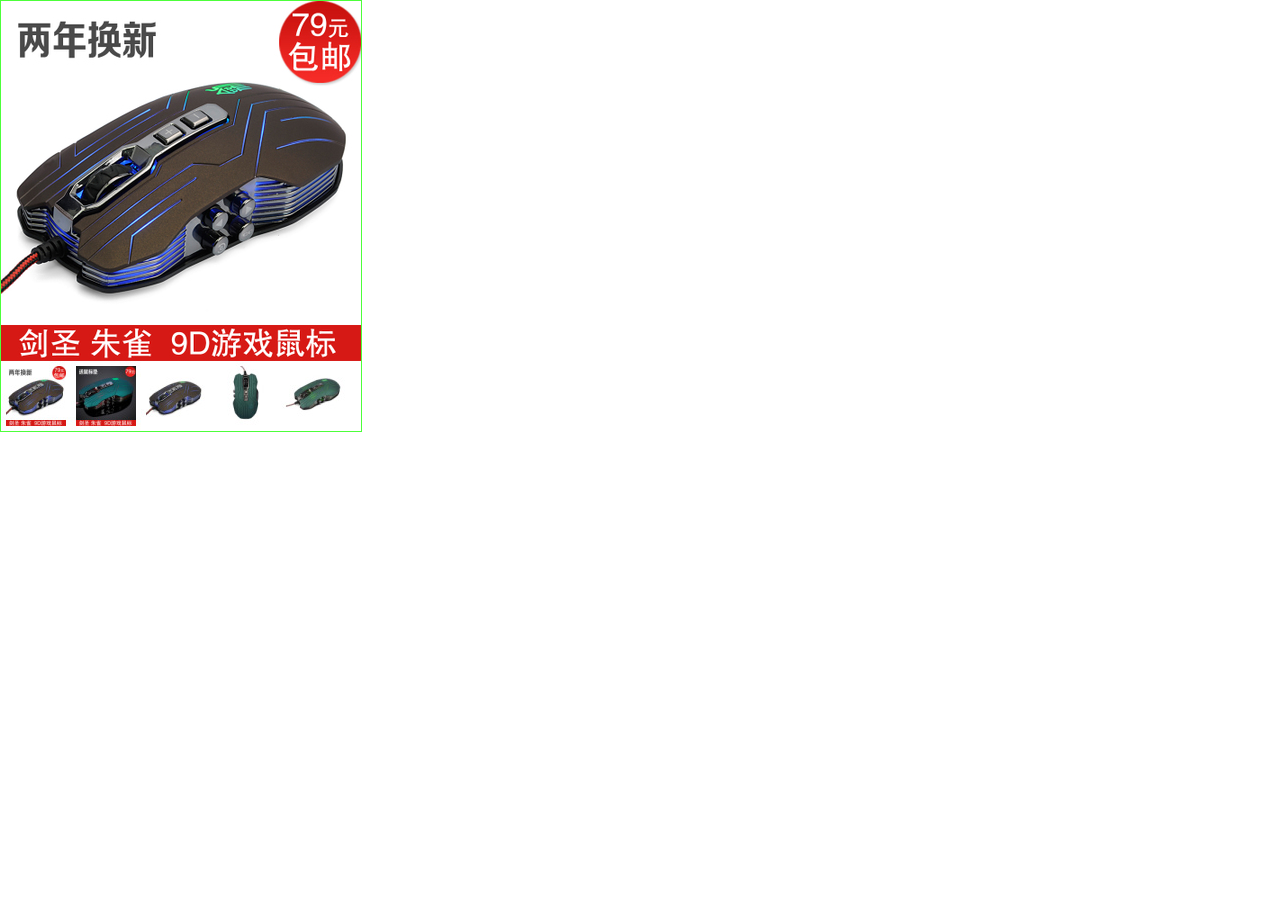
<file: 案例/鼠标展示/index.html>
<!DOCTYPE html>
<html lang="en">
<head>
    <meta charset="UTF-8">
    <title>鼠标展示</title>
    <link rel="stylesheet" href="css/basic.css">
    <script src="js/basic.js"></script>
</head>
<body>
<div class="box">
    <div id="show"></div>
    <ul>
        <li id="mouse1"></li>
        <li id="mouse2"></li>
        <li id="mouse3"></li>
        <li id="mouse4"></li>
        <li id="mouse5"></li>
    </ul>
</div>
</body>
</html>
</file>
<file: 案例/鼠标展示/css/basic.css>
*{margin: 0;padding:0;}
.box{
    width: 360px;
    height: 430px;
    border:1px solid #4dff3a;
}
#show{
    width: 360px;
    height: 360px;
    background-image: url("../img/01big.jpg");
}
ul{
    width: 360px;
    height: 70px;
    list-style: none;
}
ul li{
    width: 70px;
    height: 70px;
    float: left;
    cursor: pointer;
}
</file>
